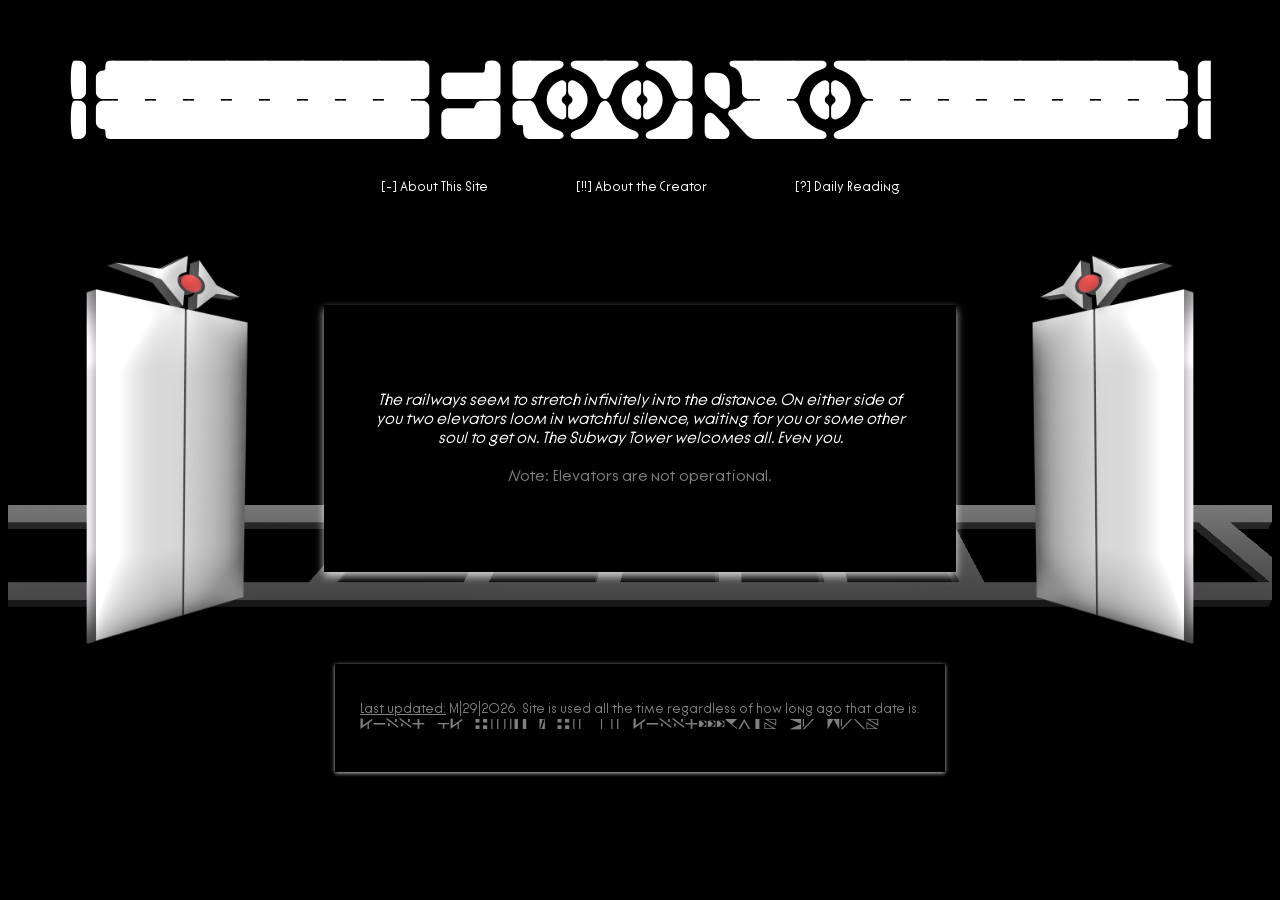
<file: index.html>
<!DOCTYPE html>
<html>
  <head>
    <meta charset="UTF-8">
    <meta name="viewport" content="width=device-width, initial-scale=1.0">
    
    <title>Subway Tower</title>
    <!-- The style.css file allows you to change the look of your web pages.
         If you include the next line in all your web pages, they will all share the same look.
         This makes it easier to make new pages for your site. -->
    <link href="style.css" rel="stylesheet" type="text/css" media="all">
  </head>
  
  <body>
    
    <!-- HEADER / Navbar -->
    <div class="mainHead">

      <h1 class="quirky">[        Floor 0        ]</h1>
      
      <div class="navContainer"> 
          <button class="navLink"><a href="aboutSite.html">[-] About This Site</a></button>
          <button class="navLink"><a href="aboutCreator.html">[!!] About the Creator</a></button>
          <button class="navLink"><a href="daily_reading.html">[?] Daily Reading</a></button>
      </div>
        
    </div>
    
    <div class="homeElevators">
      <div class="railway"></div>
      <a href="#NOTHINGYET" class="elevatorImgLeft"></a>
      <div class="centerCard">
        <p><i>
          The railways seem to stretch infinitely into the distance. On either side of you two elevators loom in watchful silence, waiting for you or some other soul to get on. The Subway Tower welcomes all. Even you.
        </i><span style="color: gray;"><br><br>Note: Elevators are not operational.</span></p>
      </div>
      <a href="#NOTHINGYET" class="elevatorImgRight"></a>
      <div class="footerCard">
        <p>
          <u>Last updated:</u> M|29|2026. Site is used all the time regardless of how long ago that date is.<br>
          <span class="mysterious">SLEEP IS GOOD / GO TO SLEEP>>>Made By Ayze</span>
        </p>
      </div>
    </div>
    
    
  </body>

</html>
</file>
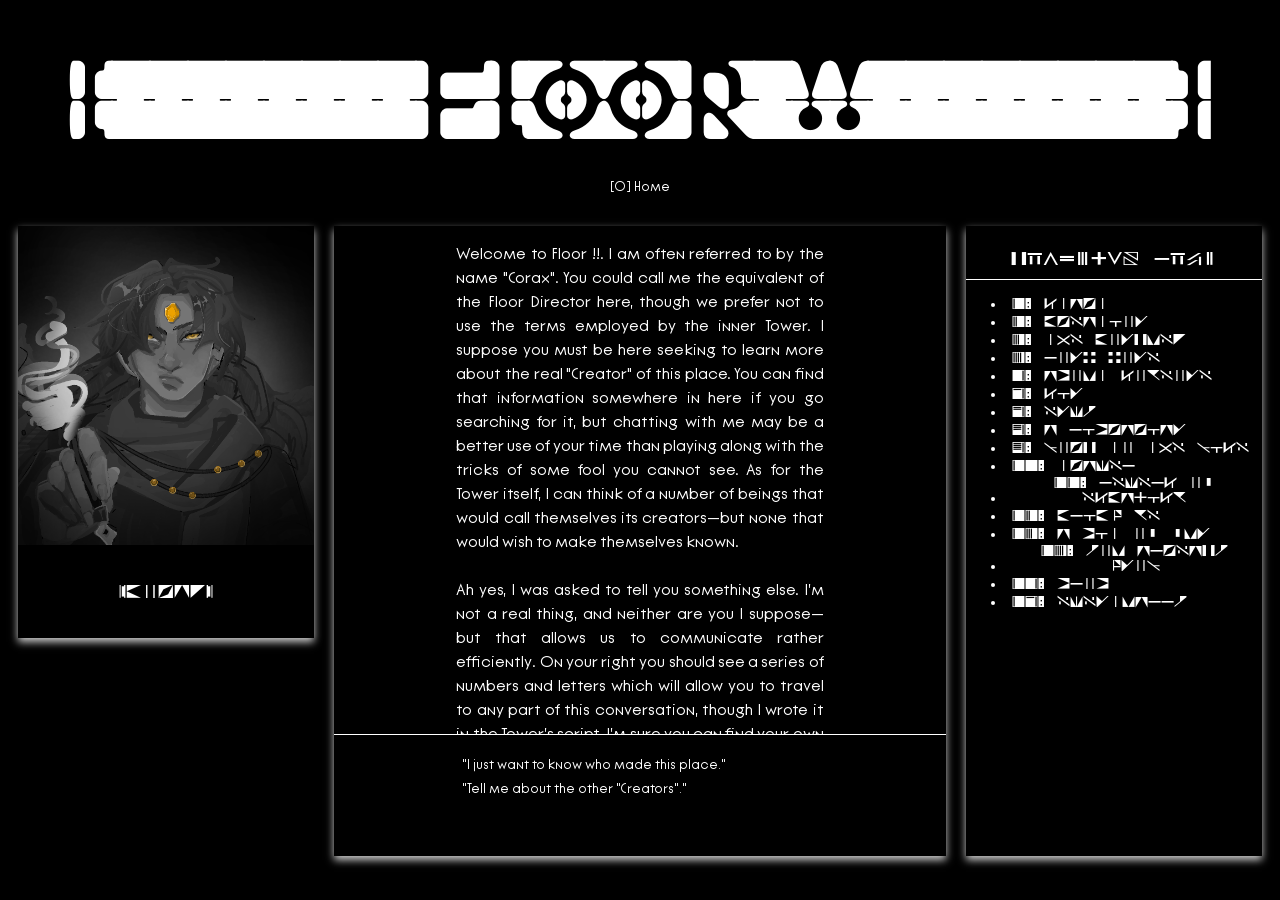
<file: aboutCreator.html>
<!DOCTYPE html>
<html>
  <head>
    <meta charset="UTF-8">
    <meta name="viewport" content="width=device-width, initial-scale=1.0">
    <script src="JAVASCRIPT/coraxSpeech.js"></script>
    <title>Forgotten Shelter</title>
    <link href="style.css" rel="stylesheet" type="text/css" media="all">
  </head>
  
  <body>
    
    <!-- HEADER / Navbar -->
    <div class="mainHead">

        <h1 class="quirky">[        Floor !!        ]</h1>
      
        <div class="navContainer"> 
            <button class="navLink"><a href="index.html">[0] Home</a></button>
        </div>
        
    </div>
    
    <!-- END OF HEADER / Navbar -->
        
        <div class = "centeredBoxes">
            <div class = "characterCard" style="grid-column: 1 / span 1; height: fit-content; justify-self: center;">
                <img src="ASSETS/Characters/Corax_normal.png" style="width:100%">
                <p class="mysterious">[CORAX]</p>
            </div>

            <div class="charYap" id="talkingContent" style="grid-column: 2 / span 1;">
                <p id="yapContent">Welcome to Floor !!. I am often referred to by the name "Corax". You could call me the equivalent of the Floor Director here, though we prefer not to use the terms employed by the inner Tower. I suppose you must be here seeking to learn more about the real "Creator" of this place. You can find that information somewhere in here if you go searching for it, but chatting with me may be a better use of your time than playing along with the tricks of some fool you cannot see. As for the Tower itself, I can think of a number of beings that would call themselves its creators—but none that would wish to make themselves known.
                <br><br>Ah yes, I was asked to tell you something else. I’m not a real thing, and neither are you I suppose—but that allows us to communicate rather efficiently. On your right you should see a series of numbers and letters which will allow you to travel to any part of this conversation, though I wrote it in the Tower’s script. I’m sure you can find your own way around that.
                </p>
                <button id="opt1" onclick="proceed(2)">"I just want to know who made this place."</button>
                <br>
                <button id="opt2" onclick="proceed(3)">"Tell me about the other "Creators"."</button>
            </div>

            <div class="dialogueList" style="grid-column: 3 / span 1;">
                <p>Dialogue List</p>
                <ul>
                    <li><button onclick="proceed(1)">1: START</button></li>
                    <li><button onclick="proceed(2)">2: CREATION</button></li>
                    <li><button onclick="proceed(3)">3: THE CONDUEX</button></li>
                    <li><button onclick="proceed(4)">4: LONG GONE</button></li>
                    <li><button onclick="proceed(5)">5: ABOUT SOMEONE</button></li>
                    <li><button onclick="proceed(6)">6: SIN</button></li>
                    <li><button onclick="proceed(7)">7: ENVY</button></li>
                    <li><button onclick="proceed(8)">8: A LIBRARIAN</button></li>
                    <li><button onclick="proceed(9)">9: WORD TO THE WISE</button></li>
                    <li><button onclick="proceed(10)">10: TRAVEL</button></li>
                    <li><button onclick="proceed(11)">11: LEVELS OF ESCAPISM</button></li>
                    <li><button onclick="proceed(12)" id="realAboutMe">12: CLICK ME</button></li>
                    <li><button onclick="proceed(13)">13: A BIT OF FUN</button></li>
                    <li><button onclick="proceed(14)">14: YOU ALREADY KNOW</button></li>
                    <li><button onclick="proceed(15)">15: BLOB</button></li>
                    <li><button onclick="proceed(16)">16: EVENTUALLY</button></li>
                </ul>
            </div>
        </div>
    
    
  </body>

</html>
</file>
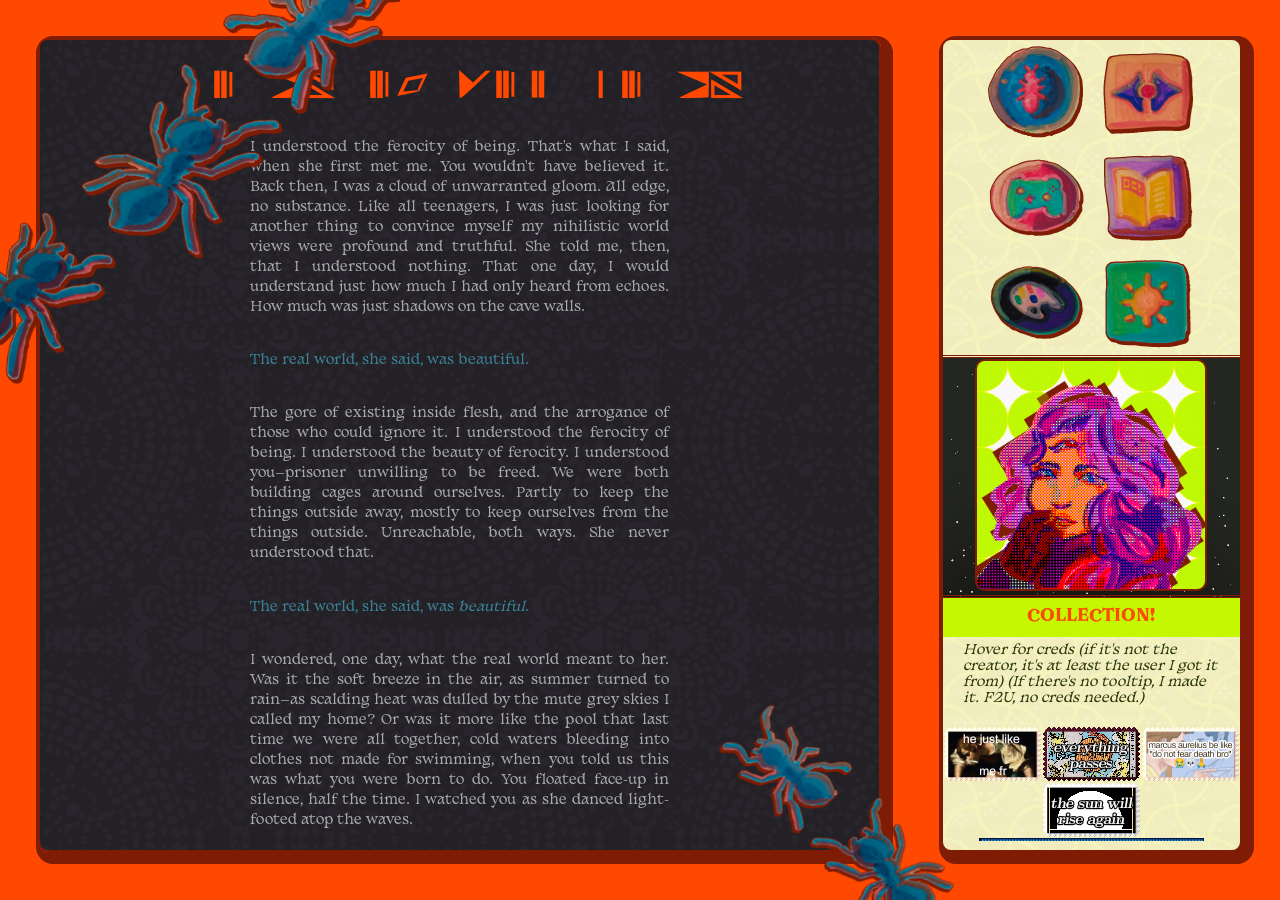
<file: aboutMe.html>
<!DOCTYPE html>
<html>
  <head>
    <meta charset="UTF-8">
    <meta name="viewport" content="width=device-width, initial-scale=1.0">
    <script src="JAVASCRIPT/aboutMe.js"></script>
    <title>About Me!!</title>
    <link href="style.css" rel="stylesheet" type="text/css" media="all">
  </head>
  
  <body class="personal">

        <div class = "leftHeavy">
            <div class="mainScreen edgyMainScreen" currentScreen="0" id="MAIN_SCREEN">
                <div class="SCREEN ToBeOrNotToBe" id="ToBeOrNotToBe">
                  <img src="ASSETS/UI/ants1.png" id="ants1">
                  <img src="ASSETS/UI/ants2.png" id="ants2">

                  <h1 class="mysterious">To Be or Not To Be</h1>
                    <span class="interesting">
                      <p>I understood the ferocity of being. That's what I said, when she first met me. You wouldn't have believed it. Back then, I was a cloud of unwarranted gloom. All edge, no substance. Like all teenagers, I was just looking for another thing to convince myself my nihilistic world views were profound and truthful. She told me, then, that I understood nothing. That one day, I would understand just how much I had only heard from echoes. How much was just shadows on the cave walls.</p>
                      <p style="color: #3b8398">The real world, she said, was beautiful.</p>
                      <p>The gore of existing inside flesh, and the arrogance of those who could ignore it. I understood the ferocity of being. I understood the beauty of ferocity. I understood you—prisoner unwilling to be freed. We were both building cages around ourselves. Partly to keep the things outside away, mostly to keep ourselves from the things outside. Unreachable, both ways. She never understood that. </p>
                      <p style="color: #3b8398">The real world, she said, was <i>beautiful</i>.</p>
                      <p>I wondered, one day, what the real world meant to her. Was it the soft breeze in the air, as summer turned to rain—as scalding heat was dulled by the mute grey skies I called my home? Or was it more like the pool that last time we were all together, cold waters bleeding into clothes not made for swimming, when you told us this was what you were born to do. You floated face-up in silence, half the time. I watched you as she danced light-footed atop the waves. </p>
                      <p style="color: #3b8398">The real world<span style="color: rgb(171, 171, 171);">, you said, </span>was hard to understand.</p>
                      <p>I tore myself apart in the attempt to understand. I don't think I ever completely realized how much damage you could do to yourself inside your own mind. I dreamed of blood pooling into the soles of my shoes and endless ants walking endless circles around me. I saw her, sometimes, maybe a lot of the time. She always told me to give up—but I found myself unwilling to let any of myself go. I reached blindly into my torso and tried to rip out the things I thought were hurting me. But I missed, always, and the ants just crawled over the mess I made as if it wasn't there. I was too big for them to care about. They were too small for me to kill in a way that mattered.</p>
                      <p style="color: #3b8398">The real world<span style="color: rgb(182, 80, 22);">, I said, </span>was ant-infested.</p>
                      <p>She laughed, and you did too.</p>
                      <p>You always traveled alone, claiming to be something of a wanderer. We both knew you were just trying to keep one foot in the door. I never trusted you. But I felt you fall into me, the same way she did, the same way they all do. I felt you try to claw your way out, try to scream and fight and wander off as they all do. She grabbed your legs, dug her nails into your calves. You looked down, into her empty eyes, into the depths I built from mud and sand. You let go.</p>
                      <p style="color: #3b8398">The real world, she thought, was within us.</p>
                      <p>She made a home out of that dark cave. We faced the wall, she faced the exit. Yet, she stayed. She told us about colors, about flowers, about beauty and about living. We couldn't believe her, for all we knew was to exist. You liked to watch the shadows. I liked the shadows. She liked the cave. She told us how beautiful it would be. Freedom. You listened silently. I didn't ask what she thought freedom was. I didn't ask why she stayed inside a cage she owned the key to.</p> 
                      <p style="color: rgb(182, 80, 22);">The real world existed. Somewhere.</p>
                      <p>She wore the same smile that she did back when we all took walks around the desert suburbs to point out cacti in our neighbors' lawns. She asked me if our childhood was worth something to me. You were the one that responded, yes, for both of us. But she never said anything back. I remembered we weren't in the desert anymore. It felt just as hot. I wasn't used to rain.</p>
                      <p>You told me you thought I was happier than you. Than both of you. I didn't know what you meant. I only felt ants crawling on my ribs—my own hands grabbing bone and pulling. You said you wanted to leave. I agreed with you. You said I didn't understand you. <span style="color: rgb(182, 80, 22);">I didn't</span>.</p>
                      <p>She didn't chase you when you left. Or maybe she was the reason you left. I saw you leave, but I didn't feel it. In my head, you were still trying to escape me. I wasn't sure how far removed the visions in my head were from the real world. Wasn't the real world beautiful? I questioned it often, but I always landed on the same answer. The sound of her voice, the look on your face. Of course the real world was beautiful; but I didn't know what to do with beauty besides deface it.</p>
                      <p>I love hideous things. You did too. I think. Most of the time I feel like I am sitting alone in this cave, watching shadows I can't make sense of. She was still there with me, facing the exit, but saying nothing. I think she felt that she had said all she could. But <span style="color: #3b8398">I imagined her voice in my head, telling me I would be happy—seriously—if I just stood up and started walking</span>. But I liked the shadows. She liked the cave. You already stopped watching, even though I could feel the ache in your heart in mine.</p> 
                      <p style="color: rgb(182, 80, 22);">I wondered why she didn't leave. I wondered why she let you go. </p>
                      <p>The real world, she said, was beautiful. But I was a paintbrush packed with black ink, she said, that didn't know when to stop making shadows darker. She told me I was the cave, and I was the prisoner, and I was the shadows, and I was her, and I was you, and I was the real world, and I was beautiful. But I didn't know when to stop making shadows darker. But I only heard echoes. But I only saw you, face up in the pool in silence, and her, smiling beneath the desert heat. I didn't see you, letting go of that ledge because you knew you couldn't win against me. I didn't see her empty eyes as she fell with you. I didn't see my own blood pooling into the stone below me. </p>
                      <p><span style="color: #3b8398">She</span> held a rock in her hand. </p>
                      <p><span style="color: rgb(182, 80, 22);">The real world</span>,<span style="color: #3b8398"> she said</span>, was so, so beautiful. </p>
                      <p>And I was the real world, and I was the beauty, and you were the rock, and I was you, and she was my blood and flesh and bone, and I was her, and I was the caves, and I was the shadows, and I was the Prisoner, and I was the echoes, and I was the ants, and I was being. Being. Being.</p>
                    </span>
                </div>

                <div class="SCREEN AboutMeForReal HIDETHIS" id="AboutMeForReal">
                    <img src="ASSETS/UI/celDrawing.png" id="celArt">
                    <img src="ASSETS/UI/eleyevatorSymbol.png" id="eleyevatorSymb">

                    <h1>Welcome! <span class="solid" style="color:#FF4800">Ayze</span> here :3</h1>
                    <p>I'm a 21 y/o writer, programmer, and artist majoring in video game development :) This site was made as a multi-media passion project that combined all my favorite ways of experiencing media on the web.</p>
                    <p>I'm a big fan of interactivity and the concept of telling a story through interactive media like games and websites. I wanted this website to be both a place I can express myself and a "world" of its own. Thanks for taking a look around!</p>
                    <p>This page is gonna be 99% in paragraph form because if there's anything I like to do it's use more words than necessary.</p>

                    <button class="aboutMeButton" id="AboutMeSectionListButton" onclick="ToggleSectionList()">
                      <span class="interesting">Click for list of sections</span>
                    </button>
                    <div class="aboutMeSectionList HIDETHIS" id="AboutMeSectionList">
                      <a href="#ABOUTME2">[2] Things I Enjoy</a><br>
                      <a href="#ABOUTME3">[3] More About Me</a>
                      <p>More to come!</p>
                    </div>

                    <h1 id="ABOUTME2">Things I <span class="casual" style="color:#FF4800">enjoy</span> :D</h1>
                    <ul>
                      <li>
                        Writing for sure. I've been a writer since I was a kid, mostly original fiction but a couple fanfics and nonfiction essays here and there. I don't typically post my work anywhere but there are a lot of fun little writing bits and pieces in this website and... There's also <a href="https://www.quotev.com/nhrysalvation">my old ass quotev</a> I guess, though I haven't updated that since before college.
                      </li>
                      <li>
                        I also started art when I was younger just to give my OCs faces and designs. I mostly do digital art but I also have some skill in traditional art mediums. My favorites are acrylic markers (which is what most of the art on this page are made with!) and acrylic paint. I've also dabbled in watercolor and of course your classic colored pencils (technnically I have spent longer using these two but for some reason I am worse at them). As long as it doesn't involve line art I'm happy. I post art on my tumblr(s):
                        <ul>
                          <li><a href="https://www.tumblr.com/sleepisgood-gotosleep">Main account</a></li>
                          <li><a href="https://www.tumblr.com/blog/sunless-slumber">(very new) Art account</a></li>
                          <li><a href="https://www.tumblr.com/blog/sleepyzllover">Art account for Genshin Impact specifically...</a></li>
                        </ul>
                      </li>
                      <li>
                        I have a toxic love-hate relationship with programming wherein we take turns hurting each other. I can obviously do a lil HTML/CSS/Javascript silliness, but I'm most familiar with C#, C++, C, and Python. It's most fun when it's suffering.
                      </li>
                      <li>
                        I also really love cloud watching and I have a huge collection of cloud pictures. I also happen to have <a href="https://www.tumblr.com/blog/sleep-foundation">yet another tumblr for this.</a>
                      </li>
                      <li>
                        Other hobbies: reading, playing video games, book binding, making websites apparently, researching mystic practices, collecting necklaces, etc.
                      </li>
                    </ul>
                    
                    <h1 id="ABOUTME3">Even moooore <span class="solid" style="color:#FF4800">abt me</span> >:)</h1>
                    <div style="display: grid; column-count: 2; width: 100%; flex-wrap: wrap;">
                      <span style="grid-column: 1 / span 1; grid-row: 1 / span 1;">
                        <p>I'm aromantic and <a href="https://orientation.fandom.com/wiki/Aegosexual">aegosexual</a>, and also agender but I prefer using the more accessible terms "aroace" and "non-binary" in real life :P I'm also full Filipino! I grew up in the US so my first language is (rather unfortunately) English, though. I'm still learning Tagalog and trying to put it into practice despite living in the Philippines for so long already...</p>
                        <p>Below are a couple stamps I made for myself. One of the main goals of this site was to make everything, including all the art and stuff, myself. For the main site that will remain largely true, but at least for "meta" pages like this I want to include stamps and blinkies and whatnot from others. There's so many cool ones out there and it would be a shame not to use them.</p>
                      </span>
                      <div class="stampContainer" style="grid-column: 1 / span 2;">
                        <img src="ASSETS/StampsEtc/aroaceFlagStamp.png">
                        <img src="ASSETS/StampsEtc/agenderFlagStamp.png">
                        <img src="ASSETS/StampsEtc/uyPhilippinesStamp.png">
                        <img src="ASSETS/StampsEtc/sillyMaxxingStamp.png">
                        <img src="ASSETS/StampsEtc/mcGrassStamp.png">
                      </div>
                      <img src="ASSETS/UI/antReference.png" style="height: 400px; grid-column: 2 / span 1; grid-row: 1 / span 1;">
                      <img src="ASSETS/Other/lilComputer.png" style="height: 300px; grid-column: 1 / span 1; grid-row: 3 / span 1;" title="This one's colored pencils :)">
                      <span style="grid-column: 2 / span 1; grid-row: 3 / span 1;">
                        <p>I first learned HTML/CSS way back when I was like 11 or something. My dad was always trying to get me into programming so I was always bouncing between making lil websites and learning Python on W3Schools and CodeAcademy (lol). But in terms of making games, I used to be really obsessed with making CYOA games on MS PowerPoint. That was one of the biggest inspirations for the design of the main site.</p>
                      </span>
                      <span style="grid-column: 1 / span 2; grid-row: 4 / span 1;">
                        <p>Another reason this site is the way it is: I'm a big fan of media that tries to break the bounds of its medium—or rather takes as much advantage of it as possible. Things like games messing with your files, books that print text in crazy formations, and of course, websites that want you to look into their code. There's something I really enjoy about fiction that reminds you its fiction while trying desperately to <i>escape</i> the realm of fiction.</p>
                        <p>On that note, the "traveller" character that hops through the code of the site is not meant to be me, per se. They're their own thing. <span class="sneakyText">"THING", YOU SAY.</span></p>
                      </span>
                    </div>
                </div>

                <div class="SCREEN GamesILike HIDETHIS" id="GamesILike">
                  <h3 class="gameScreenHeader">Games :)</h3>
                  <h1>Regular Game Rotation</h1>

                  <h2>Genshin Impact</h2>
                  <p>I started playing Genshin the day it was released. I didn't really count on it getting as huge as it has. The game has and probably always will have a special place in my heart. I love the lore, I love the combat, I love the exploration. The style of the game is also one of the reasons I've enjoyed it for so long, the cel-shading and choice of colors are right up my alley and has just been getting better and better with every patch. I have a lot of favorite characters, but La Signora (#bringherback #delusionalsinceinazuma) and Zhongli are probably my top 2.</p>

                  <h2>I Love Hue Too</h2>
                  <p>Free casual mobile puzzle games that are really good and still on the app store are few and far between these days. Among them, I Love Hue Too is my absolute favorite. I have hours and hours in this game—and I literally only play it when I don't have wifi or am waiting for the elevator. Top tier game. I love colors.</p>

                  <h2>Fire Emblem: Heroes</h2>
                  <p>I don't actually have anything good to say about this game but it needs to be here because I haven't stopped playing it since I was like 13 or something. I like making the heroes fight against each other in "tournaments" in Arena test battles. I spend hours setting up and recording these fake tournaments that I only show myself. That honestly sums up my entire personality. Also no I haven't played any other Fire Emblem games but I've absorbed FE3H discourse knowledge and am planning to play some of the older ones at some point.</p>
                  <p>It gets extra points because I plan to create a game that is basically a rip off of this but without all the horrible parts. Which ironically will make it completely unique and irreconcilable with its inspiration.</p>

                  <h2>Cult of the Lamb</h2>
                  <p>I adore Cult of the Lamb so much. I'm not a big real time combat person (perhaps the only time I've been decent at it is in Genshin and that's only because I've been playing for six years) but on easy mode it's fun and engaging enough for me. The cult management is obviously what I enjoy the most, and the cannibalism is a big plus. I love when you can cannibalize things in games.</p>

                  <h2>The Sims 4</h2>
                  <p>I would rather not discuss this. I have almost 2000 hours in it.</p>

                  <h2>Minecraft</h2>
                  <p>Ok, but who doesn't like Minecraft? Fun fact, it's the first video game I ever bought. I got the Bedrock version on mobile in my first year of college. Very soon after, the price got cut down to 50 fucking pesos—can you believe that? But whatever. Who doesn't like Minecraft? I've been sitting on buying Java ever since.</p>

                  <h2>The Battle of Polytopia</h2>
                  <p>I can't talk about games I like without talking about my OG. I assume that this is the game I've been playing the longest ever in my life. It was the reason I got into FEH, and I still hop on and play a random 3 hour run when I'm bored. Now, Polytopia players reading this might be thinking to themselves: "What the hell do they mean '3 hour run'?". Well I like playing on the massive map size with at least 4 other opponents (or 6–8 if I'm on PC. I only have one paid tribe on mobile) on Dominion mode and it does, in fact, take me hours.</p>
                  <p>Another fun way to play: the same as above, but I play as all tribes with as much dedication to winning for each tribe. This one can take days to finish a game.</p>

                  <h2>Kingdoms and Castles</h2>
                  <p>I can't wait to get Nova Roma. Kingdoms and Castles hit just the right kind of resource management and city building for me. It's the kind of game I can play for 9 hours a day, but there's not actually much I can say about it. I still haven't won any war in this game—I genuinely think it's made to make you realize the sacrifices of war or something. Very different from how I play Polytopia even though the two are kind of "related" in my head.</p>

                  <h1>Other Games I Enjoy/ed and Recommend</h1>

                  <div style="padding: 0px 100px;">
                    <h2 style="text-align: right;">Chants of Sennaar</h2>
                    <p>By far one of my favorite puzzle games. The ending was a bit weak in my opinion, but the gameplay itself is phenomenal, not to mention the gorgeous art style.</p>

                    <h2 style="text-align: right;">Disco Elysium</h2>
                    <p>I simply do not have time to play this game, but I adore the little I've played of it. So much soul in the writing and the whole vibe is just so easy to like. Excellent art, too.</p>

                    <h2 style="text-align: right;">Thronefall</h2>
                    <p>A tower-defense game with a very pretty minimalist art style. I only got it for myself for my birthday and I don't regret it at all. Extremely fun.</p>

                    <h2 style="text-align: right;">Dice a Million</h2>
                    <p>I still haven't won a run and I know it's a skill issue. Still, very fun gambling "roguelite".</p>

                    <h2 style="text-align: right;">Roadwarden</h2>
                    <p>A text adventure RPG with really pretty minimalist pixel graphics. I highly recommend this one if you're into text adventures in general!</p>

                    <h2 style="text-align: right;">Age of Empires II</h2>
                    <p>Ok maybe I don't necessarily recommend this, but it's quite nostalgic to me. It might have been the first "proper" PC game I ever played. My dad had it on his computer and let me play it as a kid. It was probably the beginning of my city building and 4x enjoyment. I tried it again recently and I still really liked it. The tutorial was perhaps the worst thing I ever slogged through, though, but that's just a personal opinion.</p>
                  </div>
                </div>

                <div class="SCREEN MediaILike HIDETHIS" id="MediaILike">
                  <h1 class="WIPTEXT">Coming soon!</h1>
                </div>

                <div class="SCREEN ArtAndStuff HIDETHIS" id="ArtAndStuff">
                  <h1 class="WIPTEXT">Coming soon!</h1>
                </div>

                <div class="SCREEN SolarSalvation HIDETHIS" id="SolarSalvation">
                  <h1 class="WIPTEXT">Coming soon!</h1>
                </div>

                <div class="SCREEN ExitScreen HIDETHIS" id="EXIT_SCREEN">
                  <div class="sleek" style="background-color: black; color: white; box-shadow: 0 4px 8px 0 rgba(255, 255, 255, 0.8);">
                    <h1 class="mysterious">Time to leave?</h1>
                    <p>Ready to head back?</p>
                    <div style="display: grid; grid-template-columns: 50% 50%; padding-bottom: 20px;">
                      <a href="index.html" style="grid-column: 1 / span 1;">Yes</a>
                      <a href="aboutMe.html" style="grid-column: 2 / span 1;">No</a>
                    </div>
                  </div>
                </div>
            </div>


            <div class="sideControls">
              <div class="sideControlsButtons">
                <button class="handDrawnButton rotateRightOnHover" onclick="OpenScreen(0, 2)"><img src="ASSETS/UI/toBeOrNotToBe_v4.png" title="The real me"></button>
                <button class="handDrawnButton rotateRightOnHover" onclick="OpenScreen(1, 1)"><img src="ASSETS/UI/eleyevator_v2.png" title="About me, for real :P"></button>
                <button class="handDrawnButton rotateLeftOnHover" onclick="OpenScreen(2, 0)"><img src="ASSETS/UI/controllerButton_v2.png"></button>
                <button class="handDrawnButton rotateLeftOnHover" onclick="OpenScreen(3, 1)"><img src="ASSETS/UI/bookButton_v2.png"></button>
                <button class="handDrawnButton rotateLeftOnHover" onclick="OpenScreen(4, 0)"><img src="ASSETS/UI/paletteButton_v2.png"></button>
                <button class="handDrawnButton rotateRightOnHover" onclick="OpenScreen(5, 2)"><img src="ASSETS/UI/sunButton_v2.png"></button>
              </div>
              <div class="medaPortrait">
                <button class="medaPortraitButton" onclick="OpenScreen(6, 2)"><img src="ASSETS/Other/medaPortrait_v3.png" class="outlineOnHover" id="MEDAIMG" title="My OC, Andromeda :3"></button>
              </div>
              <div style="overflow-y: scroll; scrollbar-width: thin; height: 30%; margin-bottom: 0;">
                <p class="casual" style="margin: 0px auto; padding: 10px 0px; text-align: center; background-color:#C4F701; color: #FF4800;">COLLECTION!</p>
                <p class="interesting" style="font-size: smaller; font-style: italic; margin: 5px auto 0px; padding-top: 0;">Hover for creds (if it's not the creator, it's at least the user I got it from) (If there's no tooltip, I made it. F2U, no creds needed.)</p>
                <div class="stampContainer">
                  <img src="ASSETS/StampsEtc/narcissusStamp.png">
                  <img src="ASSETS/StampsEtc/wheelOfFortuneStamp.png">
                  <img src="ASSETS/StampsEtc/marcusAureliusStamp.png">
                  <img src="ASSETS/StampsEtc/duskStamp.png">
                  <img src="ASSETS/StampsEtc/wiresBlinkie.gif" class="blinkie" title="techno-entity / tumblr">
                  <img src="ASSETS/StampsEtc/antsBlinkie.gif" class="blinkie">
                  <img src="ASSETS/StampsEtc/ghostyStamp.gif" title="junabuggy / tumblr">
                  <img src="ASSETS/StampsEtc/aoOniStamp.gif" title="pearlieprincess / tumblr">
                  <img src="ASSETS/StampsEtc/antiGenAIUserbox.jpg" class="userbox" title="ivy-vinezz / tumblr">
                  <img src="ASSETS/StampsEtc/antiGenAIBlinkie.gif" class="blinkie" title="icy-vinezz / tumblr">
                  <img src="ASSETS/StampsEtc/cotlStamp.png">
                  <img src="ASSETS/StampsEtc/eyesStamp.jpg" title="creator requested no cred">
                  <img src="ASSETS/StampsEtc/whyStopNowBlinkie.gif" class="blinkie" title="01-heaven / tumblr">
                  <img src="ASSETS/StampsEtc/itWillAffectEveryoneBlinkie.gif" class="blinkie" title="01-heaven / tumblr">
                  <img src="ASSETS/StampsEtc/ibisPaintXStamp.jpg" class="stamp" title="ivy-vinezz / tumblr">
                  <img src="ASSETS/StampsEtc/sillySkullStamp.jpg" class="stamp" title="zitrex-x / tumblr">
                  <img src="ASSETS/StampsEtc/planetsBlinkie.gif" class="blinkie" title="junabuggy / tumblr">
                  <img src="ASSETS/StampsEtc/questionMarksStamp.jpg" title="creator requested no cred">
                </div>
              </div>
            </div>
        </div>

  </body>

</html>
</file>
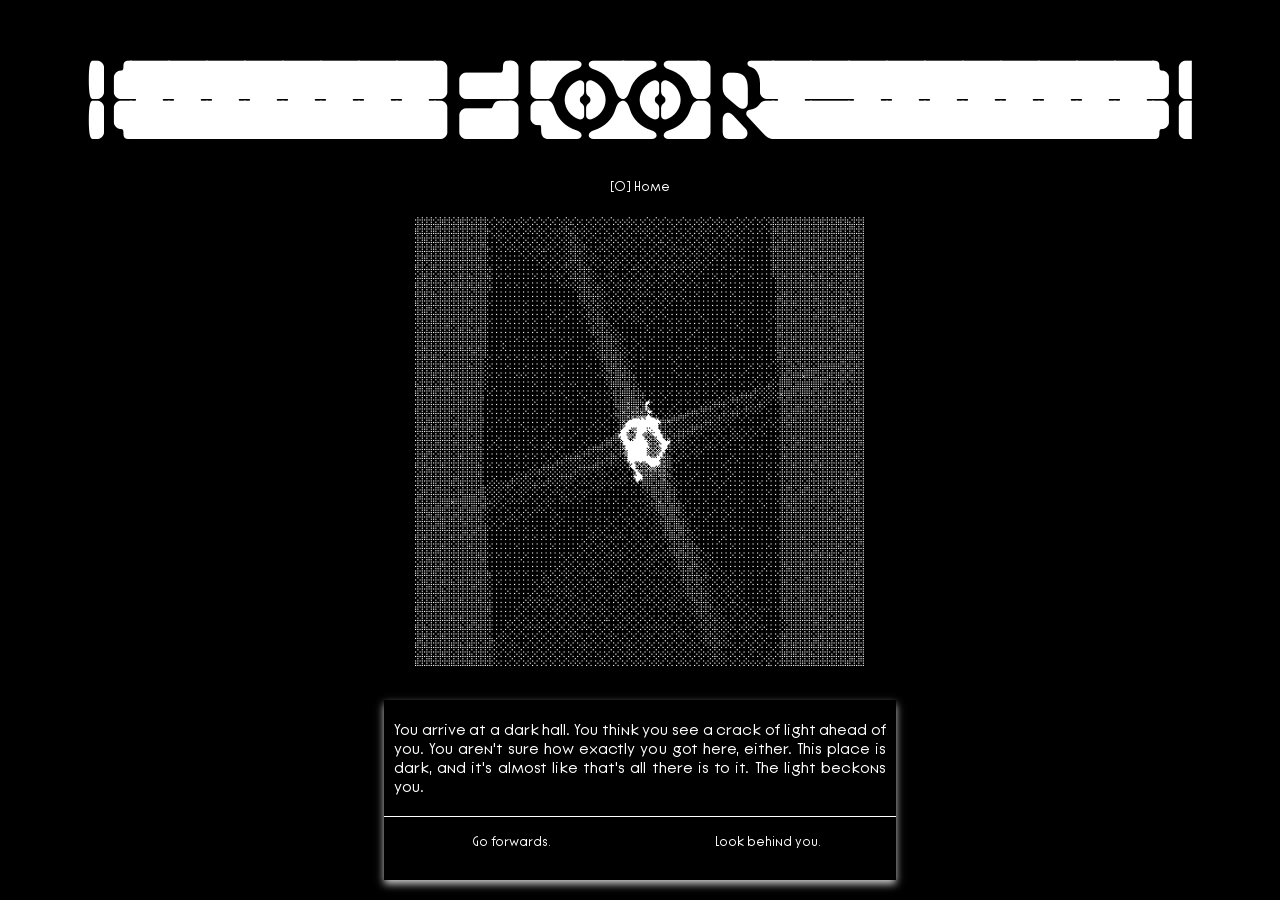
<file: aboutSite.html>
<!DOCTYPE html>
<html>
  <head>
    <meta charset="UTF-8">
    <meta name="viewport" content="width=device-width, initial-scale=1.0">
    
    <title>About the Tower</title>
    <link href="style.css" rel="stylesheet" type="text/css" media="all">
    <script src="JAVASCRIPT/aboutSite.js"></script>
  </head>
  
  <body class="meta">
    
    <div class="aboutSiteBarrier" id="BARRIER">
        <!-- HEADER / Navbar -->
        <div class="mainHead">
            <h1 class="quirky">[        Floor -        ]</h1>
        
            <div class="navContainer"> 
                <button class="navLink"><a href="index.html">[0] Home</a></button>
            </div>
        </div>

        <img src="ASSETS/Other/AboutSiteStuff/intro1.png" class="aboutSiteIntroImg" id="introImg">
    
        <div class="typicalBox aboutSiteIntroBox">
            <p id="textContent">You arrive at a dark hall. You think you see a crack of light ahead of you. You aren't sure how exactly you got here, either. This place is dark, and it's almost like that's all there is to it. The light beckons you.</p>
            <div style="display: grid; grid-template-columns: 50% 50%; text-align: center;">
                <button id="opt1" onclick="proceed(2)">Go forwards.</button>
                <button id="opt2" onclick="proceed(3)">Look behind you.</button>
            </div>
        </div>

        <button onclick="DispelBarrier()" class="sneakyText skipButton">skip intro</button>
    </div>

    <div class="AboutSiteContainer HIDETHIS" id="SITESCREEN">
        <div class="aboutSiteSidebar aboutSiteSidebarLeft" style="grid-column: 1 / span 1;">
            <div class="as_LeftSidebarBox">
                <p>Link SUBWAY TOWER if you please :)</p>
                <div style="justify-self: center;">
                    <img src="ASSETS/SiteButtons/SUBWAYTOWER_v1.gif">
                    <img src="ASSETS/SiteButtons/SUBWAYTOWER_V2.gif">
                </div>
                <code>
                    &lt;a href="https://subwaytower.neocities.org/"&gt;&lt;img src="<filepath_here>">&lt&gt;/a&gt;
                </code>
                <p>(I recommend not hotlinking.)</p>
            </div>
            <div class="as_LeftSidebarBox" style="height: 59vh; overflow-y: scroll; scrollbar-width: thin;">
                <p>Other cool sites I like: (beware flashing images/eyestrain for some)</p>
                <ul>
                    <li>
                        <a href="https://omni.vi/"><img src="ASSETS/SiteButtons/others'/omni.gif"></a>
                        <a href="https://daliwali.neocities.org/"><img src="ASSETS/SiteButtons/others'/daliwali.gif"></a>
                    </li>
                    <li>
                        <a href="https://howsoonisnow.org/"><img src="ASSETS/SiteButtons/others'/howSoonIsNow.gif"></a>
                        <a href="https://lupinus.neocities.org/"><img src="ASSETS/SiteButtons/others'/vampiresnestbutton1.gif"></a>
                    </li>
                    <li>
                        <a href="https://bedr00mz.neocities.org/"><img src="ASSETS/SiteButtons/others'/Bedr00mZ_BUTT0N3-2023_Viktor_Tibay.gif"></a>
                        <a href="https://bondiaries.neocities.org/"><img src="ASSETS/SiteButtons/others'/bondiaries1.png"></a>
                    </li>
                    <li>
                        <a href="https://fauux.neocities.org/" title="EXTREME FLASHING BG WARNING"><img src="ASSETS/SiteButtons/others'/fauux-btn-01.gif"></a>
                        <a href="https://lostlove.neocities.org/"><img src="ASSETS/SiteButtons/others'/lunospace.gif"></a>
                    </li>
                </ul>
            </div>
        </div>

        <div class="aboutSiteMainScreen" currentIndex="0" id="MAIN_SCREEN">
            <div class="SCREEN asms_general" id="GENERAL">
                <img src="ASSETS/UI/eleyevatorSymbolDigital.png" style="height: 200px; justify-self: center;">
                <h1 class="casual">Welcome to the SUBWAY TOWER...</h1>
                <h1 class="mysterious orangeDoubleBottom" style="font-size: large; margin-top: 0; color: white;">Welcome to the SUBWAY TOWER...</h1>

                <p><span style="background-color: #FF4800;">Warning:</span> I love speaking in long paragraphs.</p>

                <h2>What is this site about...</h2>
                <p>SUBWAY TOWER is a story, a world, and a passion project that I made to combine all the ways that I love to experience interactive media. It's meant to be an interactive piece of fiction akin to text-based adventure games, but with a lil modern indie web flair.</p>
                <p>It's also just a personal corner of the internet where I can do silly stuff with HTML/CSS/JS and escape from the corporate hell landscape that is the modern internet :P Unless stated otherwise, all art, writing, and code was made by me.</p>
                <p>The story of SUBWAY TOWER features themes of unreality, philosophy, and mental struggles, but overall it wasn't really written to take itself seriously. I just like media that tries to break out of its own fictional chains. The site itself tells the story, not just what you see. There are going to be a lot of hidden little elements that you can only find if you really go searching. Of course, you don't need to do all that if you don't want to.</p>

                <h2>General site info</h2>
                <p>I have no plans to optimize this site for mobile with the exception of exactly one page (the divination one). Site looks best in Firefox and the only thing I bothered accounting for in other browsers is the scrollbar widths. I tried to account for different desktop screen sizes at least, but I can't guarrantee it will look good on every monitor.</p>

                <h2>Work in progress forever :3</h2>
                <p>The concept of the site makes it so that I can kinda keep on adding random shit indefinitely forever, and anything goes. I plan to continue adding stuff for as long as I have ideas (and time lol).</p>
                <p>That said, tbh the main reason I made this site is literally just so I can access my oracle deck online anywhere. Most of my updates will probably just be improvements there as I think of features I want.</p>

                <h2>Stuff I use</h2>
                <p>Nothing on this webpage was made with gen-AI. I hate gen-AI. My thoughts on the larger AI discourse is broader than that, but point blank no generative AI will be used on this webpage EVER. I firmly believe that art and writing and creativity should not be reduced to products and endings alone. The journey <i>is</i> the art.</p>
                <p>That said, we're in 2026 and I didn't manifest this website through sheer force of will. Here's all the things I use and plan to use:</p>
                <h3>Graphics</h3>
                <ul>
                    <li>Ibis Paint X</li>
                    <li>Krita</li>
                    <li>Traditional mediums (edited via the above):
                        <ul>
                            <li>Acrylic marker</li>
                            <li>Colored pencil</li>
                            <li>Water color</li>
                        </ul>
                    </li>
                    <li>The point of this site was to exercise my creative brain, so for the most part everything is drawn or (in the case of photographs) taken by me, with the exception of "meta" pages like this where I may show off other peoples' stamps, blinkies, and site buttons :)</li>
                    <li><a href="https://ezgif.com/maker">EZ Gif</a> (for animated stamps and blinkies and stuff)</li>
                </ul>
                <h3>Fonts</h3>
                <ul>
                    <li>My custom font, <span class="mysterious">Subway Script</span>(Subway Script), was made with <a href="https://fontforge.org/en-US/">Font Forge</a>.</li>
                    <li><a href="https://velvetyne.fr/">Velvetyne</a>
                        <ul>
                            <li><span class="casual">Avara</span></li>
                            <li><span class="interesting">Basteleur</span></li>
                            <li><span class="sleek">Lineal</span></li>
                            <li><span class="quirky">Hyper Scrypt</span></li>
                            <li><span class="digital">Terminal Grotesque</span></li>
                        </ul>
                    </li>
                    <li><a href="https://www.theleagueofmoveabletype.com/">League of Moveable Type</a>
                        <ul>
                            <li><span class="solid">Blackout 2AM</span></li>
                        </ul>
                    </li>
                    <li><a href="https://fonts.google.com/">Google Fonts</a>
                        <ul>
                            <li><span class="legendary">Lexend</span></li>
                            <li><span class="predictable">Syne Mono</span></li>
                        </ul>
                    </li>
                </ul>
                <h3>Code</h3>
                <ul>
                    <li>VS Code</li>
                    <li>Main ref/resource: <a href="https://www.w3schools.com/">W3Schools</a> my goat since age 12</li>
                    <li>See my coding process is usually just knowing what to do and then doing it and if I don't know what to do I look at W3Schools or reddit or if all else fails, the documentation.</li>
                </ul>
                <h3>Writing</h3>
                <ul>
                    <li>Uh. Google Docs?</li>
                    <li>Ok can I take the time to complain about how irritated I am that they removed the normal Google dictionary? Like, why the actual fuck do you need an AI to tell me the meaning of a word. Dictionaries are literally things that exist as a concept in the coding world because you simply LOOK UP A TERM and then GET ITS DEFINITION. And on top of that, now you can only get to the Word Coach mini-game by looking for it directly, which completely defeats the purpose of it. Horrible company horrible timeline horrible world every single stupid fucking tech-corp boot-licker that mindlessly allowed generative AI to infest the internet should genuinely genuinely be turned into cubes of flesh and eaten. At least then some of us could get some food.</li>
                    <li>With the way things are going, maybe pen and paper and physical dictionary and thesaurus soon!</li>
                </ul>
            </div>

            <div class="SCREEN asms_log HIDETHIS" id="UPDATE_LOG">
                <h1>PLANNED UPDATES</h1>
                <div class="asmsLogBox">
                    <h2>About Me Page</h2>
                    <p>Gonna finish the other sections of the (real) About Me page.</p>
                </div>
                <div class="asmsLogBox">
                    <h2>About the Creator Page</h2>
                    <p>Gonna add more dialogue for Corax.</p>
                </div>
                <div class="asmsLogBox">
                    <h2>Divination Page</h2>
                    <p>Gonna add more dialogue for Cirrus.</p>
                </div>
                <h1>UPDATE LOG</h1>
                <div class="asmsLogBox">
                    <h2>At282026</h2>
                    <p>Updated reading page so that you can have multiple cards, can drag em around, flip them over, etc.</p>
                </div>                
                <div class="asmsLogBox">
                    <h2>Mh292026</h2>
                    <p>Basically finished "About the Creator" page.</p>
                </div>                
                <div class="asmsLogBox">
                    <h2>Mh182026 - Mh292026</h2>
                    <p>Added "About the Creator" & "About Site" pages. Improved home screen. Resurrected site from the dead.</p>
                </div>                
            </div>

            <div class="SCREEN asms_log HIDETHIS" id="FLOOR_DIR">
                <h1>Floor Directory</h1>
                <p>Here, you can find information on every "floor" of the SUBWAY TOWER as well as a link to the floor. This is not the same as the Site Map, which can be accessed on the right control panel.</p>
                <p><br>A "floor" is like a mini-world within a world. They exist within the same "structure", but operate entirely different from each other.</p>
                <h1>"Hidden" Floors</h1>
                <div class="asmsLogBox">
                    <h1>FLOOR - : About the Site</h1>
                    <p>The current webpage. This is a "meta" page meant to be fairly easy to reach where you can find all sorts of info about the site, the story, and the world. You can skip the intro text sequence by using the invisible skip button on the bottom right corner of the initial page, which will turn visible upon hovering over it.</p>

                    <h1><a href="aboutCreator.html">FLOOR !!</a> : About the Creator</h1>
                    <p>This floor is home to the character Corax who expositions about the Tower lore. The "real" About Me page can be reached by clicking Dialogue 12 and finding another link in the dialogue there.</p>

                    <h1><a href="daily_reading.html">FLOOR ?</a> : Cirrus' Cartomancy Cabin</h1>
                    <p>This floor is home to the character Cirrus. This page was designed to be a place I can access my Oracle Deck from anywhere.</p>
                </div>
                <h1>Real Floors</h1>
                <div class="asmsLogBox">
                    <h1><a href="index.html">FLOOR 0</a> : Ground Floor</h1>
                    <p>This floor is the "beginning" of the Tower, the first floor to ever be created. When Tower-Goers die, they often find themselves back here.</p>
                    <h1>More Coming Soon</h1>
                    <p>"Soon" used loosely.</p>
                </div>
            </div>

            <div class="SCREEN asms_chars HIDETHIS" id="CHARACTERS">
                <h1>CHARACTERS</h1>
                <div class="asms_charsBox">
                    <h1>CIRRUS | <span class="mysterious">CIRRUS</span></h1>
                    <img src="ASSETS/Characters/Cirrus_normal.png">
                    <p>An inhabitant of Floor ?, who manages a so-called "Cartomancy Cabin". He uses an oracle deck said to be made by one of First Conduex (<span class="obfuscatedText">"[MONARCH]", FROZEN SPRING</span>), though he does not need them to tell a person's fortune. with divination becoming an increasingly prosecuted activity in the Tower, he fled to the hidden floors.<span class="sneakyText">MY FAVE WEIRDO. HE LARPS AS A NORMAL PERSON. HE'S ALWAYS LYING AND SHIT, I NEED TO PLAY 5D CHESS WHENEVER I TALK TO HIM. NOT A BAD GUY, THO.</span></p>
                </div>
                <div class="asms_charsBox">
                    <h1>CORAX | <span class="mysterious">CORAX</span></h1>
                    <img src="ASSETS/Characters/Corax_normal.png">
                    <p>The Floor Director of Floor !!. Once a well-respected Check-In Raven (<span class="obfuscatedText">LIBRARIAN</span>) of The Library. A "traveller" from beyond the confines of the Tower told him about the wonders of our reality, and he fell into madness. Eventually, he created Floor !! to be in peace, away from the prying eyes of The Conduex.<span class="sneakyText">MY GOOD FRIEND. HES GOTTEN OVER THE MADNESS THING ALREADY OK?? WE'RE GOOD :// THEY ALWAYS MAKE ME SOUND WACK!!</span></p>
                </div>
                <h1>BLINKIES</h1>
                <div class="stampContainer" style="margin-bottom: 20px;">
                    <img src="ASSETS/StampsEtc/ForFloors/cirrusBlinkie.gif" class="blinkie">
                    <img src="ASSETS/StampsEtc/ForFloors/coraxBlinkie.gif" class="blinkie">
                </div>
            </div>

            <div class="SCREEN asms_log HIDETHIS" id="SITEMAP">
                <h1>Site Map</h1>
                <p>I think the site is more fun to explore naturally, but in case you just want to have a quick and easy look around, here's the site map. (Note: Some pages are "Stacked together" like this one, where multiple "Screens" use one HTML file. In those cases, I'll try to provide a brief explanation on the easiest method to getting to different screens.</p>
                <div class="asmsLogBox predictable">
                    <ul>
                        <li><a href="index.html">Floor 0/Home Page</a></li>
                        <li><a href="aboutSite.html">Floor -/About Site</a> (There's a skip button on the bottom right of the intro screen)</li>
                        <li><a href="aboutCreator.html">Floor !!/About the Creator</a>
                            <ul>
                                <li><a href="aboutMe.html">About Me</a> (The buttons on the upper right are used to switch between sections, and the middle drawing can be used to exit.)</li>
                            </ul>
                        </li>
                        <li><a href="daily_reading.html">Floor ?/Daily Reading</a></li>
                    </ul>
                </div>
            </div>

            <div class="SCREEN asms_general HIDETHIS" id="NAVTIPS">
                <h1>Site Navigation Tips</h1>
                <h1 class="mysterious orangeDoubleBottom" style="font-size: large; margin-top: 0; color: white;">Such as how to read this.</h1>
                <p>This is mostly a reminder to myself of all the bs I did in the site, but also a handy list of things you can try while exploring the site to find all my silly little hidden things. I also understand that some might be less familiar with the ways of Obsessive Website Inspection, so here's a place to start for that too if you ever wanna find out how your favorite webmaster did something.</p>
                <ul>
                    <li>Inspect the code
                        <ul>
                            <li>
                                Hit your F12 key (make sure the function [Fn] key is on if you're on laptop) to pull up the site HTML. This is a neat way of checking the raw text for things like the stuff written in the custom font, or even for finding text that's even more hidden.
                            </li> 
                            <li>
                                I try not to hide things in a way where inspecting the code is the <i>only</i> way to find them, but I did design the site around the assumption that you could and would do this.
                            </li>
                            <li>(For new devs) This is also how you would debug your site and see why things might not be working as you intended. The Console tab will show you errors, warnings, and anything that you output with [console.log()]</li>
                            <li>You can HOLD [Alt] and click one of the dropdown arrows to uncollapse <i>everything</i> inside a tag.</li>
                        </ul>
                    </li>
                    <li>Hover over everything
                        <ul>
                            <li>There's a lot of hidden text that can only be seen hy hovering. If you ever see something in the HTML tagged "sneakyText" or "obfuscatedText", that means you can hover over it to see what it says :P</li>
                            <li>
                                There's also things like links that turn into a slightly different color when hovered over.
                            </li>
                        </ul>
                    </li>
                    <li>Copy paste the Tower Script text somewhere else
                        <ul>
                            <li>
                                One of the main reasons I used a custom font instead of images for the Tower Script is so you could also just highlight it and copy paste it somewhere else to see the raw text.
                            </li>
                        </ul>
                    </li>
                </ul>
                <p>This page will be edited as I add more things :)</p>
                <h2>The Subway Tower Script</h2>
                <img src="ASSETS/Other/AboutSiteStuff/subwayScriptGuide.png" style="width: 100%;">
                <p>I "designed" (if you can even call it that) this when I was like. 14. It was part of a series of one-to-one latin letter scripts that were peculiarly shaped. This one was the "Square" script, and all of these are actually meant to be (and are much more legible when) encased in a square. Unfortunately, I was motivated enough to make a font but apparently not enough to include the actual square. Hence we have this.</p>
                <p>I <i>am</i> planning to #eventually make a version with the proper squares, but this font breaks enough font-making standards as is.</p>
            </div>

            <div class="SCREEN asms_general HIDETHIS" id="GUESTBOOK">
                <h1 class="orangeDoubleBottom">Sign the <a href="https://subwaytower.atabook.org/">Guest Book</a>!</h1>
                <iframe src="https://subwaytower.atabook.org/#compose" class="gb_composeBox"></iframe>
                <p>You can say anything. Free world out here. <a href="https://atabook.org/" >Atabook</a> was used for this, the link in the title will take you to my guestbook page directly :)</p>
            </div>
        </div>

        <div class="aboutSiteSidebar" style="grid-column: 3 / span 1;">
            <img src="ASSETS/UI/eleyevatorSymbol.png" style="height: 150px; position: absolute; right: 3%; top: 10px; animation: beWatchful 7s ease-in-out 1s infinite alternate-reverse;">
            <h1 style="margin-top: 50%;">Navigate</h1>

            <button class="as_button" onclick="ChangeScreen(0)">General</button>
            <button class="as_button" onclick="ChangeScreen(1)">Update Log</button>
            <button class="as_button" onclick="ChangeScreen(2)">Floor Directory</button>
            <button class="as_button" onclick="ChangeScreen(3)">Characters</button>
            <button class="as_button" onclick="ChangeScreen(4)">Site Map/Index</button>
            <button class="as_button" onclick="ChangeScreen(5)">Site Nav Tips</button>
            <button class="as_button" onclick="ChangeScreen(6)">Guestbook!</button>

            <button class="as_button as_button2" onclick="window.location.href='index.html'">Back to home...</button>
        </div>
    </div>
  </body>

</html>
</file>
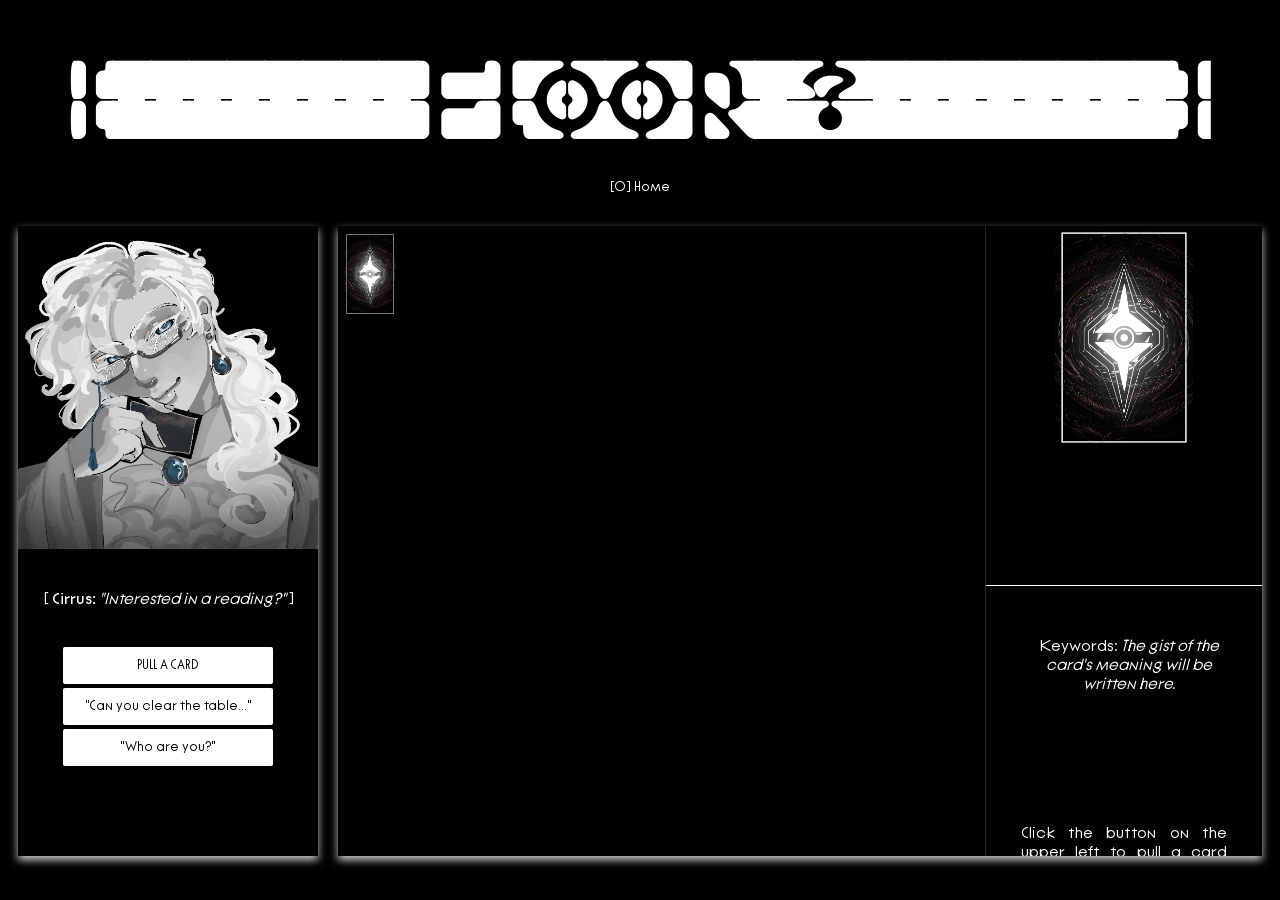
<file: daily_reading.html>
<!DOCTYPE html>
<html>
  <head>
    <meta charset="UTF-8">
    <meta name="viewport" content="width=device-width, initial-scale=1.0">
    <script src="JAVASCRIPT/divination.js"></script>
    <title>Cirrus' Cartomancy Cabin</title>
    
    <link href="style.css" rel="stylesheet" type="text/css" media="all">

  </head>
  <body>
      <!-- HEADER / Navbar -->
      <div class="mainHead">
    
        <h1 class="quirky">[        Floor ?        ]</h1>
        
        <div class="navContainer"> 
          <button class="navLink"><a href="index.html">[0] Home</a></button>
        </div>
      </div>
        <!-- END OF HEADER / Navbar -->
        
        <div class = "pageRow">
          <div class = "characterCard">
            <img src="ASSETS/Characters/Cirrus_normal.png" style="width:100%">
            <p id="cirrusSmallChat">[<b> Cirrus: </b><i>"Interested in a reading?" </i>]</p>
              <div id="readDaily">
                <button class="dailyReadButton" onclick="cardReadOn()" id="pullButton">PULL A CARD</button>
                <button class="dailyReadButton" onclick="EmptyTable()">"Can you clear the table..."</button>
                <button class="dailyReadButton" onclick="talkToCirrus()">"Who are you?"</button>
              </div>
          </div>

          <div class = "cardInfo" id="readingContent">
            <div class="cardTable">
              <img src="ASSETS/OracleDeck/0_BACK.png" id="CT_deckPull" onclick="AddCardToTable()">
              <div id = "ct_cardList">

              </div>
            </div>

            <div class="cardCodex" id="ct_CardCodex">
              <!-- Card info -->
              <div id = "cardImg">
                <img src="ASSETS/OracleDeck/0_BACK.png">
              </div>
              
              <div id = "cardName">
              </div>

              <div id = "cardKeywords">
                <p>Keywords: <i>The gist of the card's meaning will be written here.</i></p>
              </div>

              <div id = "cardDesc">
                <p>Click the button on the upper left to pull a card from the oracle deck! You can drag cards into whatever formation you'd like. To open a card, right click it.</p>
              </div>
              
              
              </div>
          </div>

          <div class="charYap HIDETHIS" id="talkingContent">
            <p id="yapContent"></p>
            <button id="opt1"></button>
            <br>
            <button id="opt2"></button>
          </div>
        </div>

  </body>
</html>
</file>
<file: style.css>
body {
  background-color: black;
  color: white;
}

body.personal {
    background-color: #FF4800;
}

body.meta {
    margin: 0;
    padding: 0;
}

/* FONTS ----------------------------------------------- */
@font-face {
    font-family: Avara;
    src: url(FONTS/Avara-Black.otf);
}

@font-face {
    font-family: Avara;
    font-weight: bold;
    src: url(FONTS/Avara-Bold.otf);
}

@font-face {
    font-family: Basteleur;
    src: url(FONTS/Basteleur-Moonlight.otf);
}

@font-face {
    font-family: Basteleur;
    font-weight: bold;
    src: url(FONTS/Basteleur-Bold.otf);
}

@font-face {
    font-family: BLACKOUT;
    src: url(FONTS/Blackout\ 2\ AM.ttf);
}

@font-face {
    font-family: Lexend;
    src: url(FONTS/Lexend-VariableFont_wght.ttf);
}

@font-face {
    font-family: lineal;
    src: url(FONTS/LinealVF.ttf);
}

@font-face {
    font-family: hyperScrypt;
    src: url(FONTS/HyperScrypt.otf);
}

@font-face {
    font-family: subwayScript;
    src: url(FONTS/SubwayScript.otf);
}

@font-face {
    font-family: SyneMono;
    src: url(FONTS/SyneMono-Regular.ttf);
}

@font-face {
    font-family: TerminalGrotesque;
    src: url(FONTS/terminal-grotesque_open.otf);
}

.casual {
    font-family: Avara;
}

.interesting {
    font-family: Basteleur;
}

.solid {
    font-family: BLACKOUT;
}

.legendary {
    font-family: Lexend;
}

.sleek {
    font-family: lineal;
}

.quirky {
    font-family: hyperScrypt;
    white-space: pre;
}

.mysterious {
    font-family: subwayScript;
}

.predictable {
    font-family: SyneMono;
}

.digital {
    font-family: TerminalGrotesque;
}

/* HEADERS & NAV -------------------------------------- */
    
.mainHead {
    background-color: black;
    font-size: 40px;
    text-align: center;
    position: sticky;
    top: 0;
}

.mainHead h1 {
    margin-bottom: 0px;
}

.navContainer {
    text-align: center;
    font-family: lineal;
    display: inline;
}

.navLink {
    font-family: lineal;
    padding: 20px 20px;
    text-decoration: none;
    color: white;
    margin: 0;
    background-color: black;
    border: none;
}

.navLink a {
    display: block;
    display: inline;
    text-decoration: none;
    color: white; 
    padding: 20px 20px;
}

.navLink a:visited {
    color: white;
}

.navLink a:hover {
    color: black;
    background-color: white;
    border-radius: 2px;
}

/* CHARACTERS ------------------------------------------ */

.characterCard {
  box-shadow: 0 4px 8px 0 rgba(255, 255, 255, 0.8);
  max-width: 300px;
  margin: 10px;
  text-align: center;
  flex:none;
}

/* HOME ELEMENTS -------------------------------------- */

.homeElevators {
    display: grid;
    grid-template-columns: 25% 50% 25%;
    grid-template-rows: 80% 20%;
}

.railway {
    z-index: -1;
    grid-column: 1 / span 3;
    grid-row: 1 / span 2;
    background-image: url("ASSETS/Other/RailsSolo.png");
    background-repeat: no-repeat;
    background-size: 100% 100%;
    mask-image: linear-gradient(black, transparent);
    -webkit-mask-image: linear-gradient(black, transparent);
}

.elevatorImgLeft {
    grid-column: 1 / span 1;
    grid-row: 1 / span 1;
    height: 50vh;
    width: 100%;
    background-image: url("ASSETS/Other/ElevatorLeft.png");
    background-repeat: no-repeat;
    background-size: contain;
    background-position: center;
}

.elevatorImgLeft:hover {
    background-image: url("ASSETS/Other/ElevatorLeftOpen.png");
}

.elevatorImgRight {
    grid-column: 3 / span 1;
    grid-row: 1 / span 1;
    height: 50vh;
    width: 100%;
    background-image: url("ASSETS/Other/ElevatorRight.png");
    background-repeat: no-repeat;
    background-size: contain;
    background-position: center;
}

.elevatorImgRight:hover {
    background-image: url("ASSETS/Other/ElevatorRightOpen.png");
}

.centerCard {
    background-color: black;

    grid-column: 2 / span 1;
    grid-row: 1 / span 1;
    box-shadow: 0 4px 8px 0 rgba(255, 255, 255, 0.8);
    height: fit-content;
    align-self: center;
    justify-self: center;
    padding: 50px 20px;

    font-family: lineal;
    text-align: center;
    justify-content: space-between;
    align-content: center;
}

.footerCard {
    background-color: black;
    color: gray;

    grid-column: 2 / span 1;
    grid-row: 2 / span 1;
    box-shadow: 0 1px 4px 0 rgba(255, 255, 255, 0.8);
    height: fit-content;
    align-self: center;
    justify-self: center;
    padding: 5px;

    font-family: lineal;
    font-size: small;
    justify-content: space-between;
    align-content: center;
}

/* READINGS ------------------------------------------- */

.pageRow {
    font-family: lineal;
    display: flex;
    justify-content: space-between;
}

.cardInfo {
    height: 70vh;
  box-shadow: 0 4px 8px 0 rgba(255, 255, 255, 0.8);
  margin: 10px;
  text-align: center;
  flex: auto;

  display: grid;
  grid-template-columns: 70% 30%;
}

.cardCodex {
    height: 100%;
    overflow-y: scroll;
    border-left: 1px solid rgb(41, 41, 41);
    display: flexbox;
    flex-wrap: nowrap;

    animation: ct_FadeIn 3s;
}

.charYap {
  box-shadow: 0 4px 8px 0 rgba(255, 255, 255, 0.8);
  margin: 10px;
  font-family: lineal;
  text-align: justify;
  flex: auto;
  height: 70vh;
}

.charYap p {
    padding: 0px 20% 20px;
    text-justify: distribute;
    border-bottom: 1px solid white;
    line-height: 1.5;
}

.charYap button {
    background: none;
    font-family: lineal;
    outline: none;
    border: none;
    color: white;
    margin: 5px auto 0px 20%;
}

.charYap button:hover {
    text-decoration: underline;
    cursor: pointer;
}

#cardName {
    font-family: hyperScrypt;
    margin: 10px;
    text-align: center;
    align-self: self-start;
}

#cardDesc {
    padding: 5px;
    margin: 10px;
    text-align: justify;
    align-self: self-start;
    white-space: pre-wrap;
}

#cardKeywords {
    padding: 5px;
    margin-left: 10px;
    align-self: self-start;
}

#cardImg {
    height: 57%;
    align-self: center;
    justify-self: center;
    border-bottom: 1px solid white;
}

#cardImg img {
    width: 50%;
    align-self: center;
    justify-self: center;
}

#readDaily {
    font-family: lineal;
    font-size: 15px;
    margin: 10px auto 10px;
}

#yapContent {
    overflow: scroll;
    height: 75%;
}

.dailyReadButton{
    font-family: lineal;
    width: 70%;
    padding: 10px 20px;
    margin: 2px 0px;
    text-decoration: none;
    color: black;
    background-color: white;
    border: none;
    border-radius: 2px;
    white-space: pre;
}

.dailyReadButton:hover{
    color: #a3e5ff;
    cursor: pointer;
}

#CT_deckPull {
    width: 8%;
    justify-self: left;
    position: relative;
    right: 45%;
    top: 1%;
}

#CT_deckPull:hover {
    filter: brightness(70%);
    cursor: pointer;
}

.interactableCard {
    width: 4.5%;
    position: absolute;
}

.interactableCard img {
    width: 100%;
}

.interactableCard:hover {
    filter: invert();
    cursor: crosshair;
}

@keyframes ct_FadeIn {
    from {
        color: black;
    }
    to {
        color: white;
    }
}

/* ABOUT ------------------------------------------- */

.centeredBoxes {
    display: grid;
    grid-template-columns: 25% 50% 25%;
}

.dialogueList {
  box-shadow: 0 4px 8px 0 rgba(255, 255, 255, 0.8);
  margin: 10px;
  text-align: justify;
  flex: auto;
  font-family: subwayScript;
}

.dialogueList p {
    padding: 10px;
    text-align: center;
    border-bottom: 1px solid white;
}

.dialogueList  ul {
    overflow: scroll;
    height: 90%;
}

.dialogueList button {
    background: none;
    outline: none;
    border: none;
    font-family: subwayScript;
    color: white;
}

.dialogueList button:hover {
    color: wheat;
    cursor: pointer;
}

.sneakyLink {
    color: rgb(193, 193, 193);
    text-decoration: dotted;
}

#realAboutMe:hover, .sneakyLink:hover {
    color: rgb(255, 167, 79);
}

/* ABOUT ME ---------------------------------------- */
    
.leftHeavy {
    display: grid;
    grid-template-columns: 70% 25%;
    column-gap: 5%;
    padding: 30px;
    height: 90vh;
    color: #2c390e;
}

.mainScreen {
    grid-column: 1 / span 1;
    border-radius: 10px;
    height: 90vh;
    border: 2px solid #7e1c06;
    box-shadow: 5px 5px 0px 7px #7e1c06;
    overflow-y: scroll;
    scrollbar-width: thin;
}

.edgyMainScreen {
    background-image: url("ASSETS//UI//aboutMeToBeOrNotToBeBG.png");
}

.normalMainScreen {
    background-image: url("ASSETS/UI/aboutMeBgTexture_v1.png");
}

.limeMainScreen {
    background-image: url("ASSETS/UI/limeBg.png");
}

.plumMainScreen {
    background-image: url("ASSETS/UI/plumBg.png");
}

.liLacMainScreen {
    background-image: url("ASSETS/UI/lilacBg.png");
}

.mahoganyMainScreen {
    background-image: url("ASSETS/UI/mahoganyBg.png");
}

.sideControls {
    grid-column: 2 / span 1;
    background-color: rgb(246, 250, 215);
    background-image: url("ASSETS/UI/aboutMeBgTexture_v1.png");
    border-radius: 10px;
    height: 90vh;
    border: 2px solid #7e1c06;
    box-shadow: 5px 5px 0px 7px #7e1c06;
}

.sideControlsButtons {
    display: flex;
    width: inherit;
    flex-wrap: wrap;
    align-items: center;
    justify-content: center;

    border-bottom: 3px double #7e1c06;
}

.sideControls h1, p {
    padding: 20px;
}

.handDrawnButton, .medaPortraitButton {
    background: none;
    border: none;
}

.handDrawnButton img {
    height: 100px;
    width: 100px;
}

.handDrawnButton img:hover {
    cursor: pointer;
    transform: scale(1.2);
}

@keyframes beSilly {
    from {
        transform: scale(1);
    }
    to {
        transform: scale(0.9);
    }
}

.medaPortraitButton img {
    width: 80%;
    height: auto;
    border: 2px solid #7e1c06;
    border-radius: 10px;

    animation: beSilly 5s ease-in-out 1s infinite alternate;
}

.medaPortraitButton img:hover {
    cursor: pointer;
}

.medaPortrait {
    background-image: url("ASSETS/UI/aboutMeMedaBG.png");
    background-repeat: no-repeat;
    background-size: cover;
    border-bottom:  3px double #7e1c06;
}

#ants1 {
    height: 400px;
    position: absolute;
    left: 0;
    top: 0;
}

#ants2 {
    height: 200px;
    position: absolute;
    bottom: 0;
    right: 25%;
}

.ToBeOrNotToBe {
    padding: 10px;
}

.ToBeOrNotToBe h1 {
    align-self: center;
    justify-self: center;
    text-align: center;
    color:#FF4800;
}

.ToBeOrNotToBe p {
    align-self: center;
    justify-self: center;
    text-align: justify;
    text-justify: distribute;
    color: rgb(171, 171, 171);
    padding: 10px 200px;
    font-size: smaller;
    line-height: 1.5;
}

@keyframes swaying {
    from {
        transform: rotate(0deg);
    }
    to {
        transform: rotate(-10deg);
    }
}

@keyframes beWatchful {
    0% {
        transform: rotateX(0deg);
        transform: rotateY(0deg);
    }
    10% {
        transform: rotateX(90deg);
        transform: rotateY(0deg);
    }
    20% {
        transform: rotateX(0deg);
        transform: rotateY(50deg);
    }
    30% {
        transform: rotateZ(180deg);
    }
    50% {
        transform: rotateX(0deg);
        transform: rotateY(-50deg);
    }
}

#celArt {
    height: 300px;
    position: absolute;
    top: 0;
    right: 25%;

    animation: swaying 7s ease-in-out 1s infinite alternate;
}

#eleyevatorSymb {
    height: 170px;
    position: absolute;
    bottom: 0;
    left: 0;

    animation: beWatchful 7s ease-in-out 1s infinite alternate-reverse;
}

.AboutMeForReal {
    padding: 10px 180px;
    font-family: Lexend;
}

.AboutMeForReal h1 {
    font-family: Basteleur;
    margin-bottom: 0;
    border-bottom: 2px double #FF4800;
}

.AboutMeForReal p {
    padding: 0;
    text-align: justify;
    text-justify: inter-cluster;
}

.AboutMeForReal li {
    padding: 5px;
    text-align: justify;
    text-justify: inter-cluster;
}

.AboutMeForReal a {
    color: #69195a;
    text-shadow:2px 2px #C4F701;
}

.AboutMeForReal a:hover {
    color: #FF4800;
    font-weight: bolder;
    padding: 2px;
    background-color: #C4F701;
}

.aboutMeButton {
    background-color: #69195a;
    color: #C4F701;
    border: none;
    border-radius: 4px;
    box-shadow: 2px 2px 0px 5px #FF4800;

    padding: 10px;
    width: 100%;
}

.aboutMeButton:hover {
    background-color: #C4F701;
    color: #FF4800;
    box-shadow: 2px 2px 0px 5px #69195a;
    font-weight: bolder;
    font-style: italic;
    cursor: pointer;
}

@keyframes slideInFromTop {
    from {
        transform: translateY(-20px);
    }
    to {
        transform: translateY(0px);
    }
}

.aboutMeSectionList {
    background-color: rgb(246, 250, 215);
    border: 2px solid #69195a;
    border-radius: 5px;
    box-shadow: 2px 2px 0px 5px #69195a;
    padding: 10px;
    margin-top: 20px;

    animation: slideInFromTop 0.5s 0s;
}

.stampContainer {
    display: flex; 
    flex-wrap: wrap;
    justify-content: center;
    width: 100%;
}

.GamesILike {
    padding: 10px 50px;
    font-family: Lexend;
    color: rgb(246, 250, 215);
}

.GamesILike h1 {
    font-family: Avara;
    text-align: center;
    color: rgb(246, 250, 215);
    text-shadow: 2px 2px #7e1c06;
    margin-top: 10px;
    border-top: 10px double #C4F701;
    padding-top: 20px;
}

.gameScreenHeader {
    color:#FF4800;
    font-size: 75px; 
    text-shadow: 4px 4px #7e1c06;  
    font-family: Basteleur;
    margin: 20px auto;
}

.GamesILike h2 {
    font-family: BLACKOUT;
    margin-bottom: 0;
    text-shadow: 4px 4px #7e1c06;
    color: #C4F701;
}

.GamesILike p {
    font-family: Lexend;
    text-align: justify;
    text-justify: inter-cluster;
    margin: 0;
    padding: 10px;
}

.ExitScreen {
    padding: 25% 20%;
    text-align: center;
}

.ExitScreen h1 {
    color: white;
    padding-top: 20px;
}

.ExitScreen a {
    text-align: center;
    color: white;
}

.ExitScreen a:hover {
    color: gray;
}

.WIPTEXT {
    padding: 35%;
    text-align: center;
    color: rgb(246, 250, 215);
    text-shadow: 2px 2px #7e1c06;
    font-family: Avara;
}

/* ABOUT SITE -------------------------------------- */

.aboutSiteBarrier {
    text-align: center;
}

.skipButton {
    background: none;
    border: none;

    position: absolute;
    bottom: 5px;
    right: 5px;
}

.skipButton:hover {
    cursor: pointer;
}

.AboutSiteContainer {
    height: 100vh;
    margin: 0px;
    background-color: #e50000;
    color: white;
    
    display: grid;
    grid-template-columns: 20% 60% 20%;

    color: #fcf9d0;
    font-family: Basteleur;
}

.aboutSiteMainScreen {
    align-self: center;
    justify-self: center;
    height: 90vh;
    width: 95%;

    border: 2px solid #400b29;
    border-radius: 8px;
    box-shadow: 2px 2px 0px 8px #400b29;
    background-color: #100f0f;

    overflow-y: scroll;
    scrollbar-width: thin;
}

.aboutSiteSidebar {
    align-self: center;
    justify-self: center;
    height: 90vh;
    width: 85%;

    border: 2px solid #400b29;
    border-radius: 8px;
    box-shadow: 2px 2px 0px 8px #400b29;
    background-image: url(ASSETS/UI/plumBg.png);
    color: rgb(246, 250, 215);

    justify-content: center;
}

.aboutSiteSidebarLeft {
    background-image: url(ASSETS/Other/AboutSiteStuff/towerSelfie.png);
    background-repeat: no-repeat;
    background-size: cover;
}

.aboutSiteIntroImg {
    height: 50vh;
}

.aboutSiteIntroBox {
    width: 40%; 
    position: absolute; 
    bottom: 20px; 
    left: 30%; 
    height: 20vh;
}

.aboutSiteIntroBox p {
    height: 50%;
    overflow-y: scroll;
    scrollbar-width: thin;
    text-align: justify;
    text-justify: distribute;
    padding: 5px 10px;
    border-bottom: 1px solid white;
}

.aboutSiteIntroBox button {
    background: none;
    border: none;
    color: white;
    font-family: lineal;
}

.aboutSiteIntroBox button:hover {
    text-decoration: underline;
    cursor: pointer;
}

.aboutSiteSidebar h1 {
    text-align: center;
    color: #fcf9d0;
    text-shadow: 2px 2px #2c390e;
    border-bottom: 3px double #FF4800;
}

.as_LeftSidebarBox{
    margin: 10px;
    justify-content: center;
    display: grid;
    background-color: rgba(0, 0, 0, 0.8);

    font-family: lineal;
}

.as_LeftSidebarBox p {
    margin: 0;
    text-align: center;
}

code {
    color: white;
    height: 30px;
    overflow-y: scroll;
    word-break: break-all;
    scrollbar-width: thin;
    padding: 0px 15px;
}

.as_button {
    width: 90%;
    padding: 10px;
    background-color: #FF4800;
    border: 2px solid #400b29;
    border-radius: 8px;
    justify-self: center;
    margin: 20px auto;

    color: #fcf9d0;
    font-family: Basteleur;

    display: grid;
    align-self: center;
}

.as_button:hover {
    background-color: #C4F701;
    color: #69195a;
    font-weight: bold;
    cursor: pointer;
}

.as_button2 {
    background-color: black;
    border: 2px solid white;
    color: white;
    font-family: lineal;
    margin-top: 5%;
}

.asms_general, .asms_log {
    display: grid;
    padding: 5px 80px;
}

.asms_general h1 {
    text-align: center;
}

.asms_general h2 {
    text-align: left;
    margin: 0px;
    color: #C4F701;
}

.asms_general p {
    text-align: justify;
    text-justify: inter-cluster;
    margin: 0px;
    line-height: 1.5;
}

h1.orangeDoubleBottom {
    padding-bottom: 10px;
    border-bottom: 5px double #FF4800;
}

.aboutSiteMainScreen a {
    color: #fcf9d0;
    text-shadow: 1px 1px #C4F701;
}

.aboutSiteMainScreen a:hover {
    background-color: #C4F701;
    color: #FF4800;
    font-weight: 
    bold;
}

.asms_general ul {
    margin: 0;
    line-height: 1.5;
}

.asms_log h1 {
    font-family: TerminalGrotesque;
    border-bottom: 5px double #fcf9d0;
}

.asms_log p {
    font-family: SyneMono;
    margin: 0px;
    padding: 0px;
}

.asms_log h2 {
    font-family: BLACKOUT;
    margin: 0px;
    padding: 0px;
}

.asmsLogBox {
    background-color: #fcf9d0;
    color: #100f0f;
    text-align: justify;
    text-justify: inter-cluster;
    padding: 5px;
    margin: 5px 0px;
}

.asmsLogBox h1 {
    border: none;
    margin: 0px;
    padding: 0px;
}

.asms_log a {
    color: #100f0f;
}

.asms_chars {
    display: flex;
    flex-direction: column;
}

.asms_charsBox {
    display: grid;
    grid-template-columns: 40% 60%;
    grid-template-rows: 20% 80%;
    padding: 5px 10px;
    border: 3px double #fcf9d0;
    margin: 5px;
}

.asms_chars h1 {
    font-family: TerminalGrotesque;
    text-align: center;
}

.asms_charsBox h1 {
    grid-column: 2 / span 1;
    grid-row: 1 / span 1;
    align-self: center;
    text-align: left;
    font-family: SyneMono;
    border-bottom: 3px double #fcf9d0;

    margin: 0px;
    padding: 0px;
}

.asms_charsBox img {
    grid-column: 1 / span 1;
    grid-row: 1 / span 2;
    height: 300px;
    align-self: center;
}

.asms_charsBox p {
    grid-column: 2 / span 1;
    grid-row: 2 / span 1;
    padding: 0px;
    margin: 0px;
    align-self: center;
    text-align: justify;
    text-justify: inter-cluster;
    font-family: SyneMono;
}

iframe.gb_composeBox {
    width: 100%;
    height: 60vh;
    border: none;
    margin-bottom: 20px;
}

.as_LeftSidebarBox ul {
    margin: 0;
    padding-left: 0;
    list-style-type: none;
    justify-self: center;
}

/* OTHER ------------------------------------------- */

.HIDETHIS {
    display: none;
}

.typicalBox {
    background-color: black;
    color: white;
    font-family: lineal;
    box-shadow: 0 4px 8px 0 rgba(255, 255, 255, 0.8);
}

.blinkie {
    height: 30px;
    width: auto;
    align-self: center;
}

.userbox, .stamp {
    height: 56px;
    width: auto;
    align-self: center;
}

.sneakyText {
    font-family: lineal;
    color: rgba(255, 255, 255, 0);
}

.sneakyText:hover {
    color: gray;
}

.obfuscatedText {
    font-family: subwayScript;
}

.obfuscatedText:hover {
    font-family: SyneMono;
    cursor: crosshair;
}

.rotateRightOnHover:hover {
    transform: rotateZ(35deg);
}

.rotateLeftOnHover:hover {
    transform: rotateZ(-35deg);
}

.sizeUpOnHover:hover {
    transform: scale(1.4);
}

.darkenOnHover:hover {
    filter: brightness(70%);
}

.outlineOnHover:hover {
    border: 3px solid white;
}
</file>
